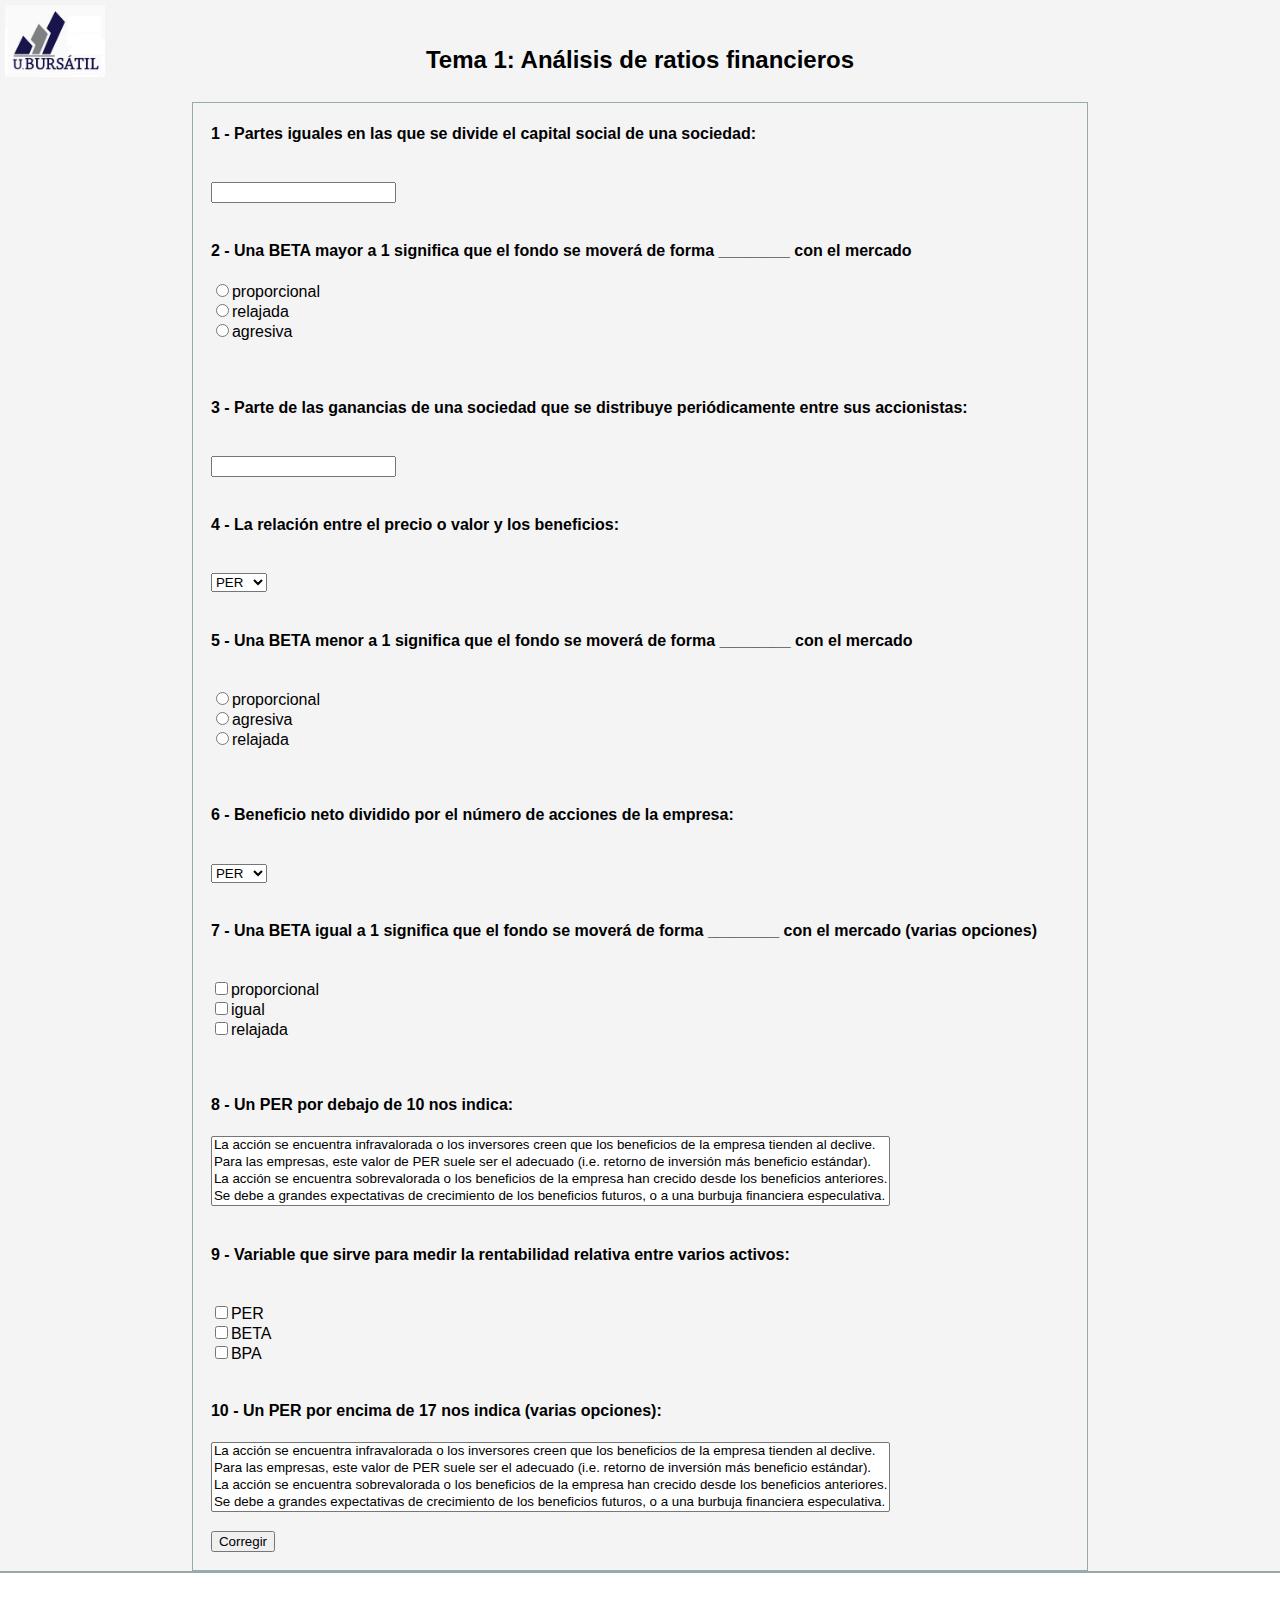
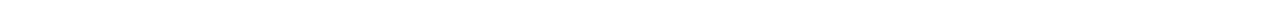
<file: index.html>
<!DOCTYPE html><html><head> <title>Exámen con autocorrección </title> <meta charset="UTF-8"> <meta name="description" content="Exámen"> <meta name="viewport" content="width=device-width, initial-scale=1.0"> <meta property="og:site_name" content="Exámen con autocorrección"> <meta property="og:url" content="https://www.facebook.com"> <meta property="og:title" content="Exámen con autocorrección"> <meta property="og:image" content="img/ub.png"> <meta property="og:description" content="Exámen sobre ratios financieros"> <link rel='stylesheet' media='screen and (min-width: 961px)' href='css/d.css'> <link rel='stylesheet' media='screen and (max-width: 960px)' href='css/m.css'> <script src="js/questions.js"></script></head><body><div id="logo"> <img src="img/ub.png" alt="logo"/></div><div class="a"><h2>Tema 1: Análisis de ratios financieros</h2><form id="examen"><h4 id="profe_001">1</h4><br><input type="text" class="texto"/><br><br><h4 id="profe_002">2</h4><div class="radio"></div><br><br><h4 id="profe_003">3</h4><br><input type="text" class="texto"/><br><br><h4 id="profe_004">4</h4><br><select></select><br><br><h4 id="profe_005">5</h4><br><div class="radio"></div><br><br><h4 id="profe_006">6</h4><br><select></select><br><br><h4 id="profe_007">7</h4><br><div class="checkbox"></div><br><br><h4 id="profe_008">8</h4><select multiple></select><br><br><h4 id="profe_009">9</h4><br><div class="checkbox"></div><br><h4 id="profe_000">0</h4><select multiple></select><br><br><input type="submit" value="Corregir"><br><br></form></div><div class="b"><div id="resultados"></div></div><br><br></body></html>
</file>
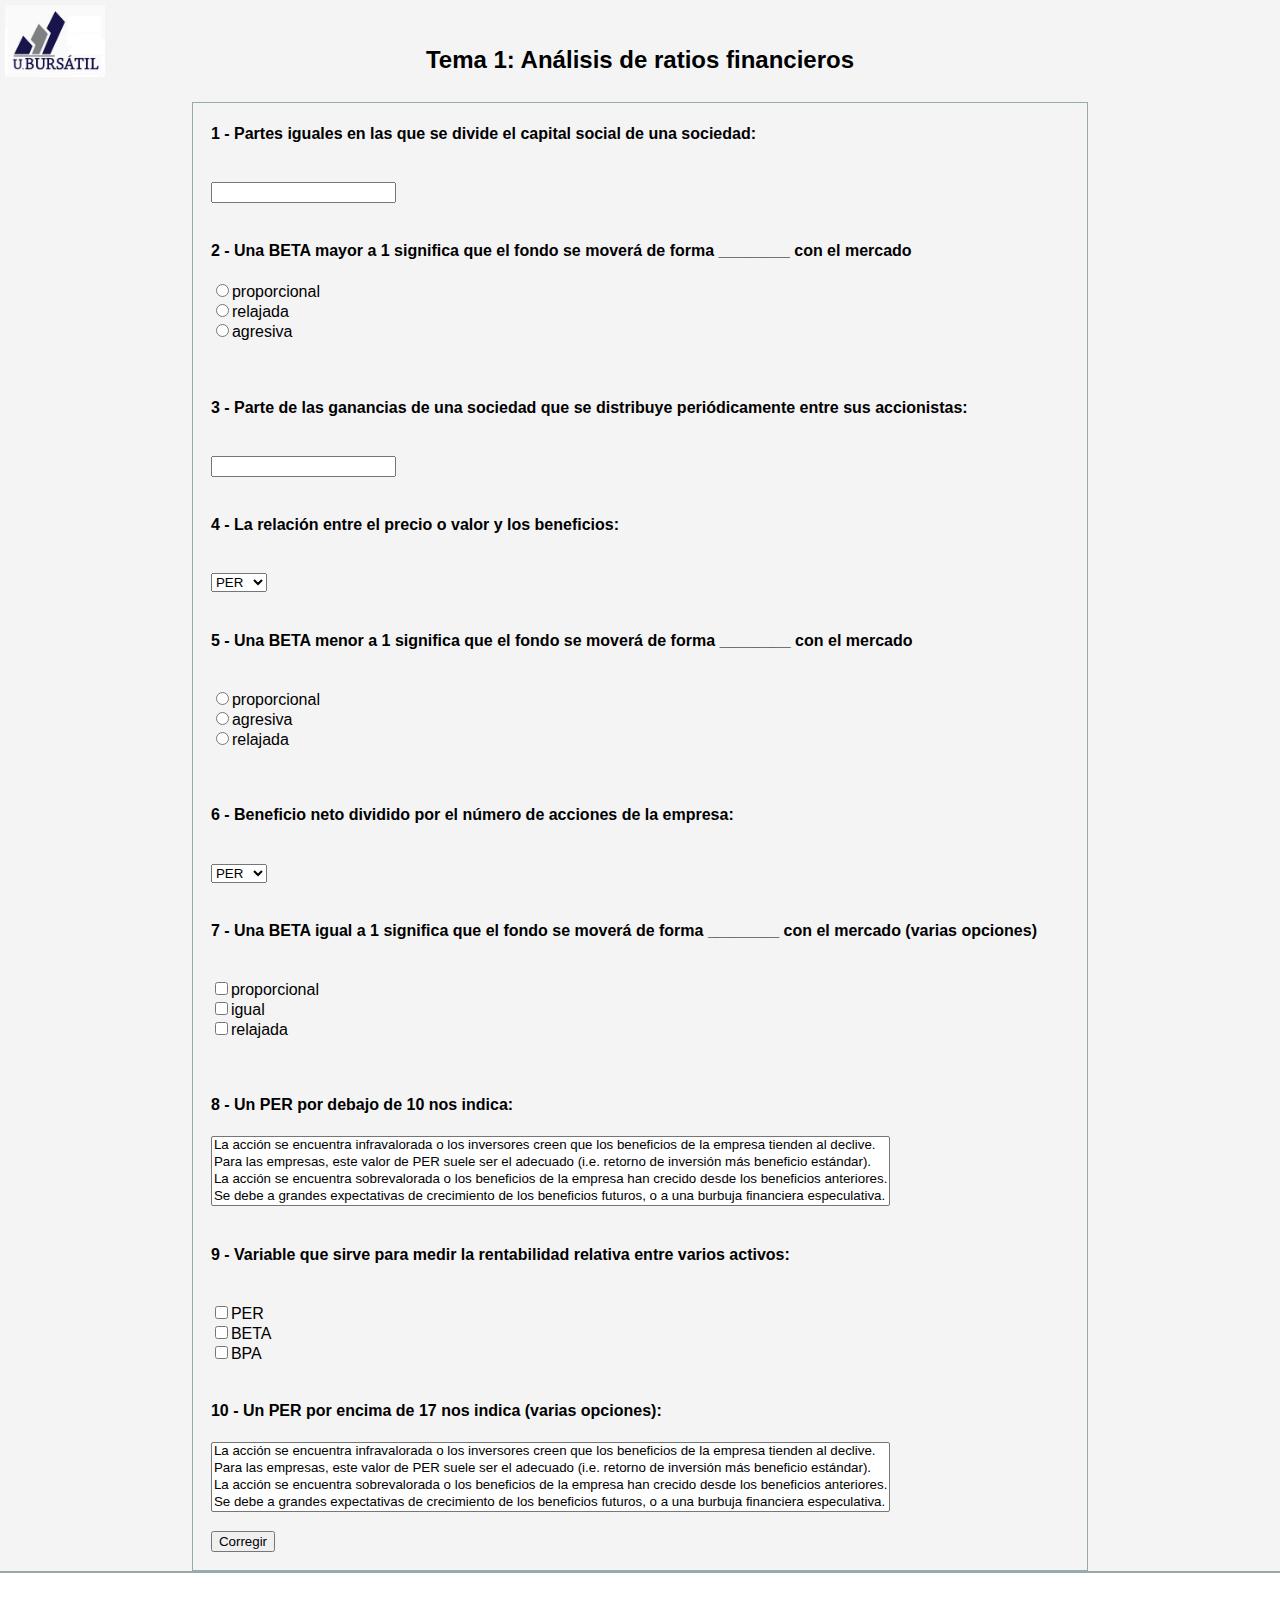
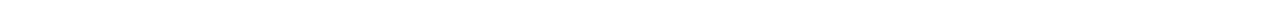
<file: Exámen Autocorrección 1/index.html>
<!DOCTYPE html>
<html>

<head>
    <title>
        Exámen con autocorrección
    </title>
    <meta charset="UTF-8">
    <meta name="description" content="Exámen">
    <meta name="viewport" content="width=device-width, initial-scale=1.0">
    <meta property="og:site_name" content="Exámen con autocorrección">
    <meta property="og:url" content="https://www.facebook.com">
    <meta property="og:title" content="Exámen con autocorrección">
    <meta property="og:image" content="img/ub.png">
    <meta property="og:description" content="Exámen sobre ratios financieros">
    <link rel='stylesheet' media='screen and (min-width: 961px)' href='css/d.css'>
    <link rel='stylesheet' media='screen and (max-width: 960px)' href='css/m.css'>
    <script src="js/questions.js"></script>

</head>

<body>
<div id="logo">
  <img src="img/ub.png" alt="logo" />
</div>
<div class="a">
<h2>Tema 1: Análisis de ratios financieros</h2>

<form id="examen">
<h4 id="profe_001">1</h4><br>
<input type="text" class="texto" />
<br>
<br>
<h4 id="profe_002">2</h4>
<div class="radio"></div>
<br>
<br>
<h4 id="profe_003">3</h4><br>
<input type="text" class="texto" />
<br>
<br>
<h4 id="profe_004">4</h4><br>
<select></select>
<br>
<br>
<h4 id="profe_005">5</h4><br>
<div class="radio"></div>
<br>
<br>
<h4 id="profe_006">6</h4><br>
<select></select>
<br>
<br>
<h4 id="profe_007">7</h4><br>
<div class="checkbox"></div>
<br>
<br>
<h4 id="profe_008">8</h4>
<select multiple></select>
<br>
<br>
<h4 id="profe_009">9</h4><br>
<div class="checkbox"></div>
<br>
<h4 id="profe_000">0</h4>
<select multiple></select>
<br>
<br>
<input type="submit" value="Corregir">
<br>
<br>
</form>
</div>

<div class="b">
<div id="resultados"></div>
</div>
<br>
<br>
</body>

</html>
</file>
<file: css/d.css>
body{font-family: Arial;}body,html{height: 100%;margin: 0px;}form{padding: 0% 2% 0% 2%;border-left: 1px solid #99AAAA;border-right: 1px solid #99AAAA;border-top: 1px solid #99AAAA;border-bottom: 1px solid #99AAAA;}.a{width: 70%;padding: 2% 15% 0 15%;background-color: #F4F4F4;}.a h2{padding-bottom: 1%;text-align: center;}.b{padding: 0% 2% 0% 2%;border-left: 1px solid #99AAAA;border-right: 1px solid #99AAAA;border-top: 1px solid #99AAAA;border-bottom: 1px solid #99AAAA;}#logo{width: 5%;min-width: 100px;height: auto;display: inline-block;float: left;margin: auto;}#logo img{width: 100%;height: 100%;margin-left: 5%;margin-top: 5%;}
</file>
<file: css/m.css>
body{font-family: Arial;}body,html{height: 100%;margin: 0px;}form{padding: 0% 2% 0% 2%;border-left: 1px solid #99AAAA;border-right: 1px solid #99AAAA;border-top: 1px solid #99AAAA;border-bottom: 1px solid #99AAAA;}.a{width: 70%;padding: 2% 15% 0 15%;background-color: #F4F4F4;}.a h2{padding-bottom: 1%;text-align: center;}.b{padding: 0% 2% 0% 2%;border-left: 1px solid #99AAAA;border-right: 1px solid #99AAAA;border-top: 1px solid #99AAAA;border-bottom: 1px solid #99AAAA;}#logo{width: 10%;min-width: 100px;height: 10%;display: inline-block;float: left;margin: auto;}#logo img{width: 100%;height: 100%;}
</file>
<file: Exámen Autocorrección 1/css/d.css>
body {font-family: Arial;}
body,
html {height: 100%;margin: 0px;}
form {padding: 0% 2% 0% 2%;border-left: 1px solid #99AAAA;border-right: 1px solid #99AAAA;border-top: 1px solid #99AAAA;border-bottom: 1px solid #99AAAA;}
.a {width: 70%;padding: 2% 15% 0 15%;background-color: #F4F4F4;}
.a h2 {padding-bottom: 1%;text-align: center;}
.b {padding: 0% 2% 0% 2%;border-left: 1px solid #99AAAA;border-right: 1px solid #99AAAA;border-top: 1px solid #99AAAA;border-bottom: 1px solid #99AAAA;}
#logo {width: 5%;min-width: 100px;height: auto;display: inline-block;float: left;margin: auto;}
#logo img {width: 100%;height: 100%;margin-left: 5%;margin-top: 5%;}
</file>
<file: Exámen Autocorrección 1/css/m.css>
body {font-family: Arial;}
body,
html {height: 100%;margin: 0px;}
form {padding: 0% 2% 0% 2%;border-left: 1px solid #99AAAA;border-right: 1px solid #99AAAA;border-top: 1px solid #99AAAA;border-bottom: 1px solid #99AAAA;}
.a {width: 70%;padding: 2% 15% 0 15%;background-color: #F4F4F4;}
.a h2 {padding-bottom: 1%;text-align: center;}
.b {padding: 0% 2% 0% 2%;border-left: 1px solid #99AAAA;border-right: 1px solid #99AAAA;border-top: 1px solid #99AAAA;border-bottom: 1px solid #99AAAA;}
#logo {width: 10%;min-width: 100px;height: 10%;display: inline-block;float: left;margin: auto;}
#logo img {width: 100%;height: 100%;}
</file>
